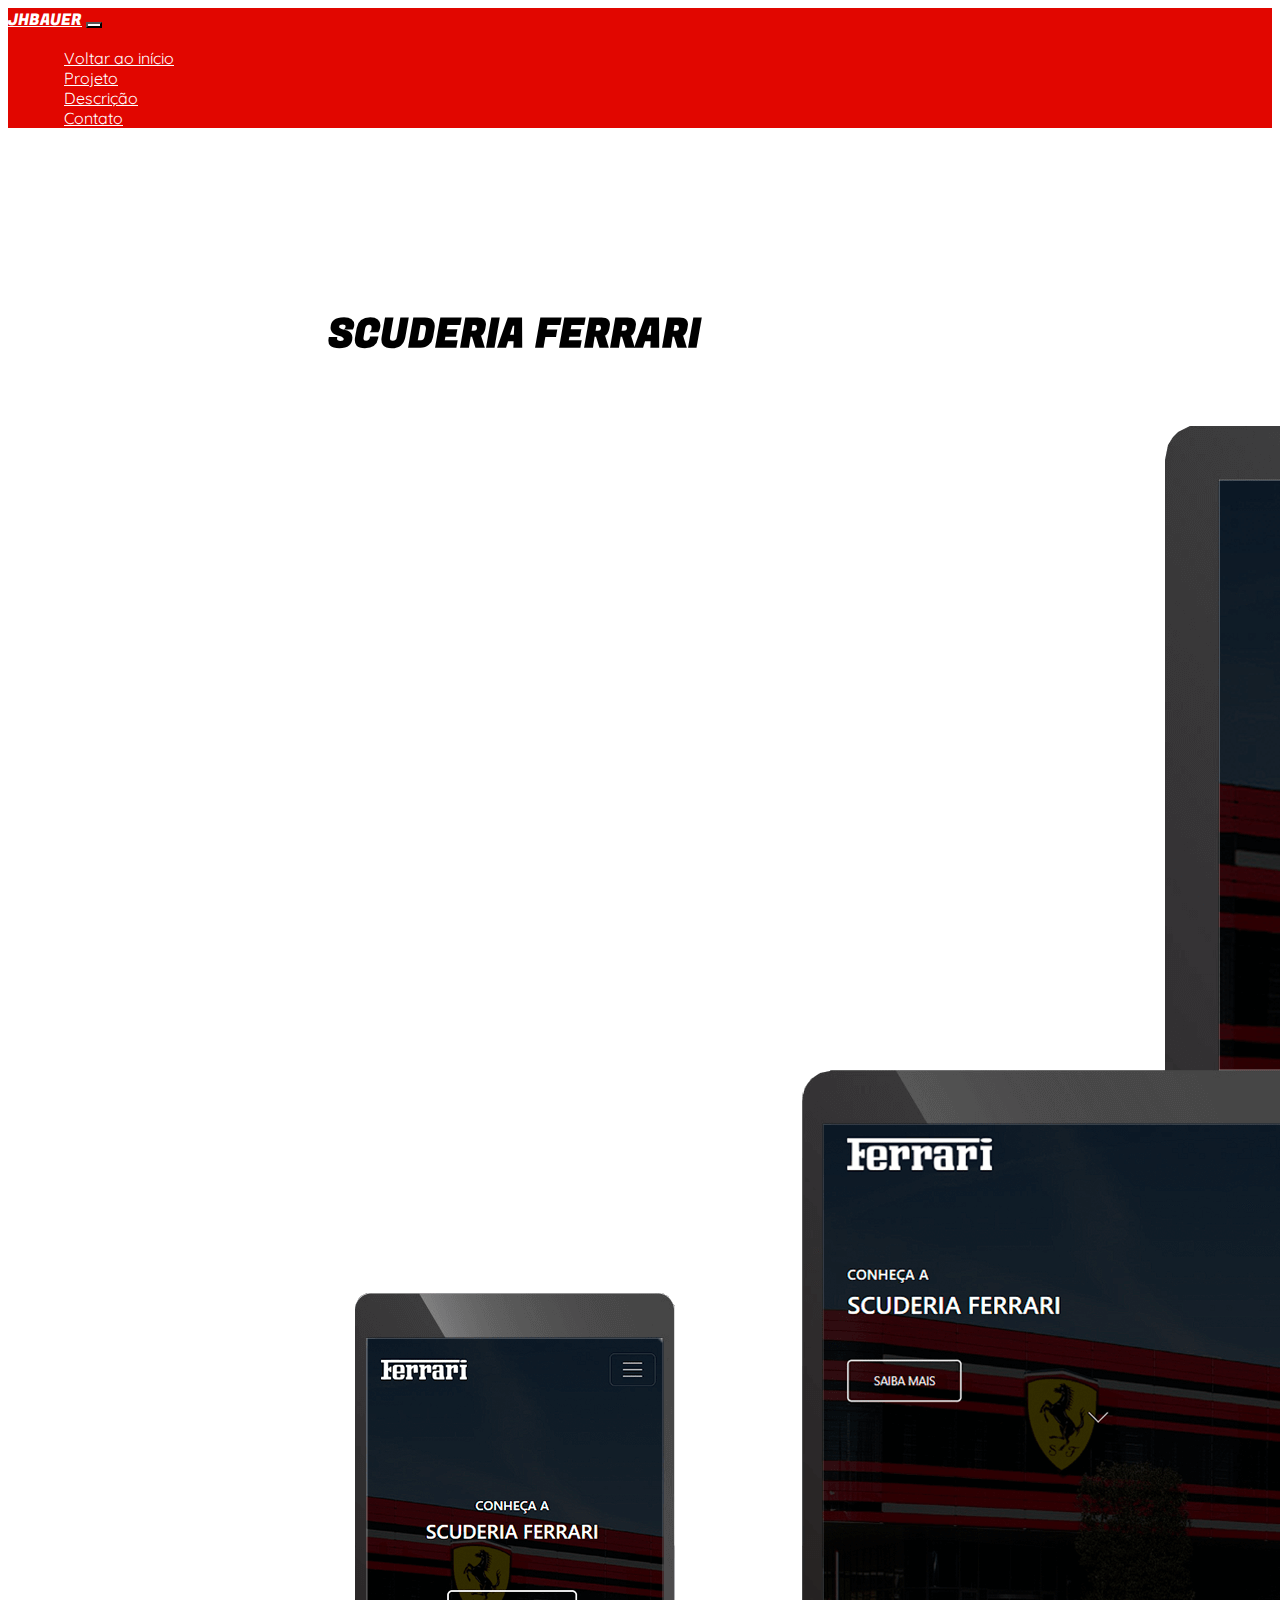
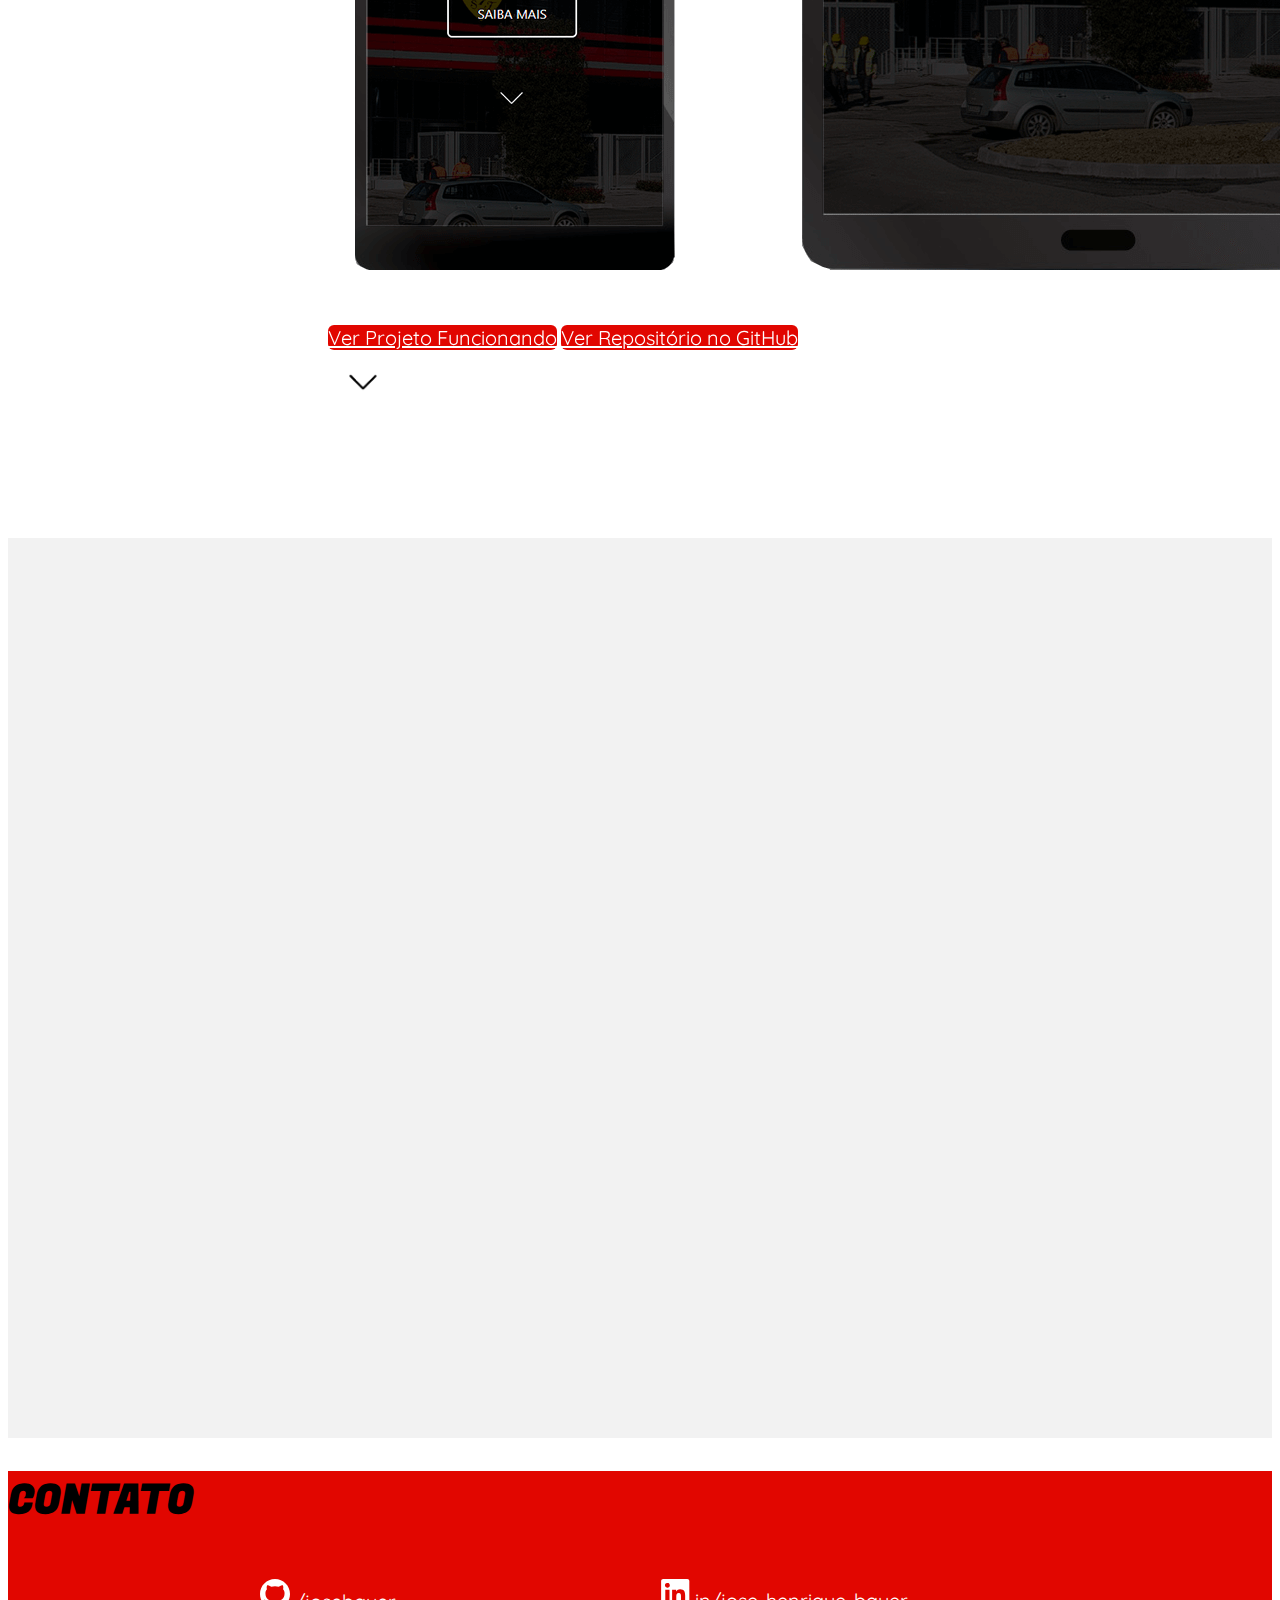
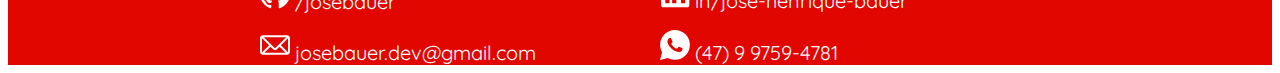
<file: project-1.html>
<!DOCTYPE html>
<html lang="en">

<head>
  <meta charset="UTF-8">
  <meta name="viewport" content="width=device-width, initial-scale=1.0">
  <title>Projeto | Scuderia Ferrari</title>

  <!-- Bootstrap -->
  <link href="https://cdn.jsdelivr.net/npm/bootstrap@5.3.1/dist/css/bootstrap.min.css" rel="stylesheet"
    integrity="sha384-4bw+/aepP/YC94hEpVNVgiZdgIC5+VKNBQNGCHeKRQN+PtmoHDEXuppvnDJzQIu9" crossorigin="anonymous">

  <!-- Favicon -->
  <link rel="shortcut icon" href="./assets/images/icons/favicon-jh.png" type="image/x-icon">

  <!-- Others CSS Styles -->
  <link rel="stylesheet" href="./assets/css/global.css">
  <link rel="stylesheet" href="./assets/css/projects.css">

  <!-- Animation Lib -->
  <link href="https://unpkg.com/aos@2.3.1/dist/aos.css" rel="stylesheet">
</head>

<body>
  <!-- Header -->
  <header>
    <!-- Navbar -->
    <nav class="navbar navbar-expand-lg fixed-top p-2">
      <div class="container-fluid">
        <a class="navbar-brand fs-3" href="./index.html">JHBAUER</a>
        <button class="navbar-toggler" type="button" data-bs-toggle="collapse" data-bs-target="#navbarNav"
          aria-controls="navbarNav" aria-expanded="false" aria-label="Toggle navigation">
          <span class="navbar-toggler-icon"></span>
        </button>
        <div class="collapse navbar-collapse justify-content-end" id="navbarNav">
          <ul class="navbar-nav">
            <li class="nav-item">
              <a class="nav-link" href="./index.html">Voltar ao início</a>
            </li>
            <li class="nav-item">
              <a class="nav-link" href="#">Projeto</a>
            </li>
            <li class="nav-item">
              <a class="nav-link" href="#description">Descrição</a>
            </li>
            <li class="nav-item">
              <a class="nav-link" href="#contact">Contato</a>
            </li>
          </ul>
        </div>
      </div>
    </nav>
  </header>

  <!-- Main -->
  <main>
    <!-- Section 1 - Project Demonstration -->
    <section class="d-flex justify-content-center px-5">
      <div class="project d-flex flex-column justify-content-center" data-aos="fade-down" data-aos-duration="2500">
        <h2 class="subtitle text-center m-0">SCUDERIA FERRARI</h2>
        <img src="./assets/images/projects-demonstration/demonstration-ferrari.png"
          alt="Demonstração do projeto numa tela de Desktop, celular, tablet e notebook">
        <div class="buttons d-flex flex-column flex-sm-row justify-content-center mt-xl-4">
          <a href="https://josebauer.github.io/scuderia-ferrari-page/" class="btn view-more text-center"
            target="_blank">Ver Projeto
            Funcionando</a>
          <a href="https://github.com/josebauer/scuderia-ferrari-page" class="btn view-more text-center"
            target="_blank">Ver
            Repositório no GitHub</a>
        </div>
        <div class="container text-center">
          <a href="#description">
            <img src="./assets/images/icons/arrow-down.gif" alt="Seta para baixo" class="mt-1 arrow-down">
          </a>
        </div>
      </div>
    </section>

    <!-- Section 2 - Project Description -->
    <section id="description" class="project-description p-5 d-flex flex-column justify-content-center align-items-center">
      <h2 class="subtitle m-sm-3 m-lg-4 m-xl-5 text-center" data-aos="fade-up" data-aos-duration="2000">DESCRIÇÃO DO
        PROJETO</h2>
      <div class="description mb-xl-5" data-aos="fade-up" data-aos-duration="2500">
        <p>Site fictício da Scuderia Ferrari na Formula 1. Onde mostra um pouco sobre o carro e a equipe na temporada de
          2023, além de algumas estatísticas históricas do time.</p>
        <p>Tecnologias Utilizadas:</p>
        <ul class="description-list">
          <li>HTML</li>
          <li>CSS</li>
          <li>Bootstrap</li>
          <li>Sass (scss)</li>
          <li>JavaScript</li>
        </ul>
        <p>Features:</p>
        <ul class="description-list">
          <li>Navbar que altera o estilo quando a página é scrollada para baixo</li>
          <li>Textos animados usando a lib AOS</li>
          <li>Responsividade</li>
          <li>Carrosséis de imagens</li>
          <li>Tabelas com informações sobre o carro e pilotos</li>
        </ul>
        <p>Projeto desenvolvido com o objetivo de praticar e aprimorar habilidades de desenvolvimento web, unindo com a
          paixão pelo automobilismo e pela Scuderia Ferrari.</p>
      </div>
    </section>
  </main>

  <!-- Footer - Contact -->
  <footer id="contact" class="py-5 ">
    <h2 class="subtitle text-center mb-4 mb-md-5">CONTATO</h2>
    <ul class="contacts grid px-5">
      <li class="footer-li d-flex">
        <img src="./assets/images/icons/github-logo-footer.svg" alt="Ícone do GitHub">
        <a class="footer-link-text" href="https://github.com/josebauer">/josebauer</a>
      </li>
      <li class="footer-li d-flex">
        <img src="./assets/images/icons/linkedin-footer-logo.svg" alt="Ícone do LinkedIn">
        <a class="footer-link-text" href="https://www.linkedin.com/in/jose-henrique-bauer/">in/jose-henrique-bauer</a>
      </li>
      <li class="footer-li d-flex">
        <img src="./assets/images/icons/email-icon-footer.svg" alt="Ícone de e-mail">
        <a class="footer-link-text" href="mailto:josebauer.dev@gmail.com">josebauer.dev@gmail.com</a>
      </li>
      <li class="footer-li d-flex">
        <img src="./assets/images/icons/phone-icon-footer.svg" alt="Ícone de telefone">
        <a class="footer-link-text" href="tel:(47) 9 9759-4781">(47) 9 9759-4781</a>
      </li>
    </ul>
  </footer>

  <!-- Bootstrap -->
  <script src="https://cdn.jsdelivr.net/npm/bootstrap@5.3.1/dist/js/bootstrap.bundle.min.js"
    integrity="sha384-HwwvtgBNo3bZJJLYd8oVXjrBZt8cqVSpeBNS5n7C8IVInixGAoxmnlMuBnhbgrkm"
    crossorigin="anonymous"></script>

  <!-- Animation Lib -->
  <script src="https://unpkg.com/aos@2.3.1/dist/aos.js"></script>
  <script>
    AOS.init();
  </script>
</body>

</html>
</file>
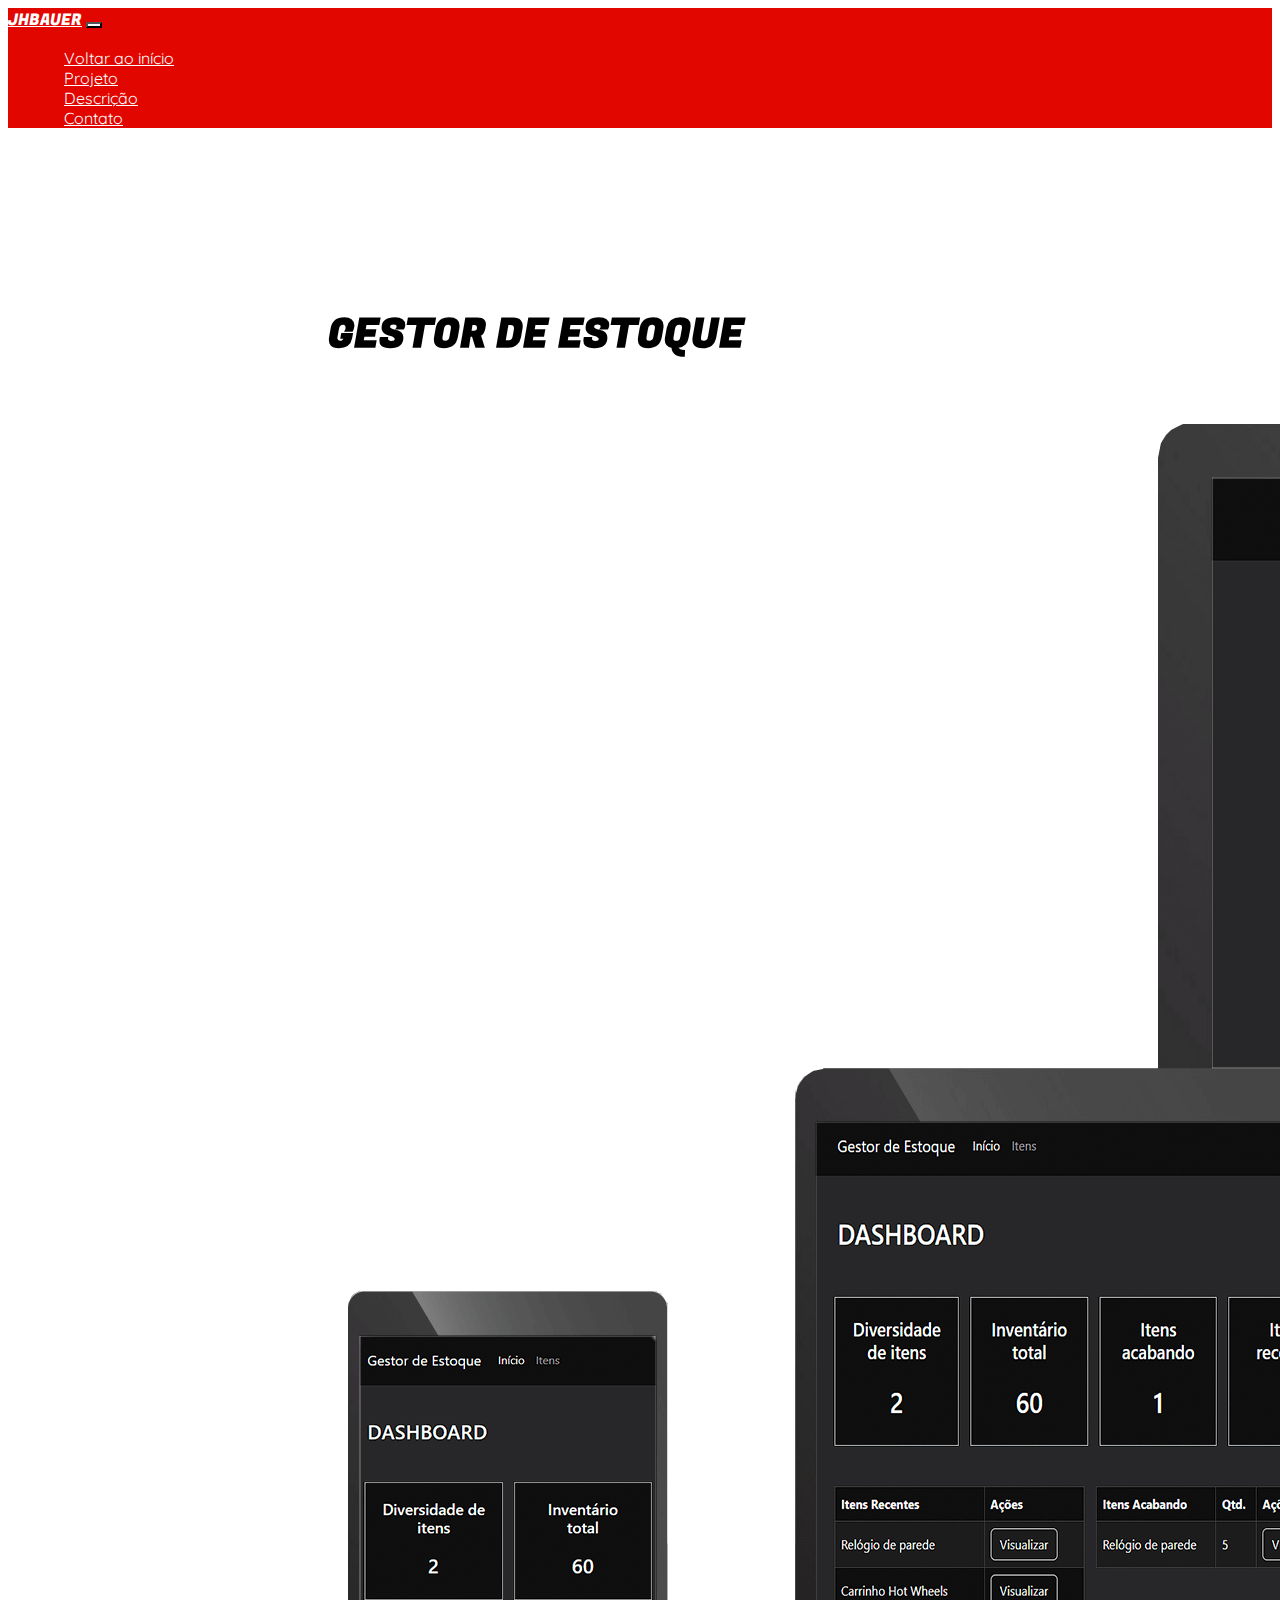
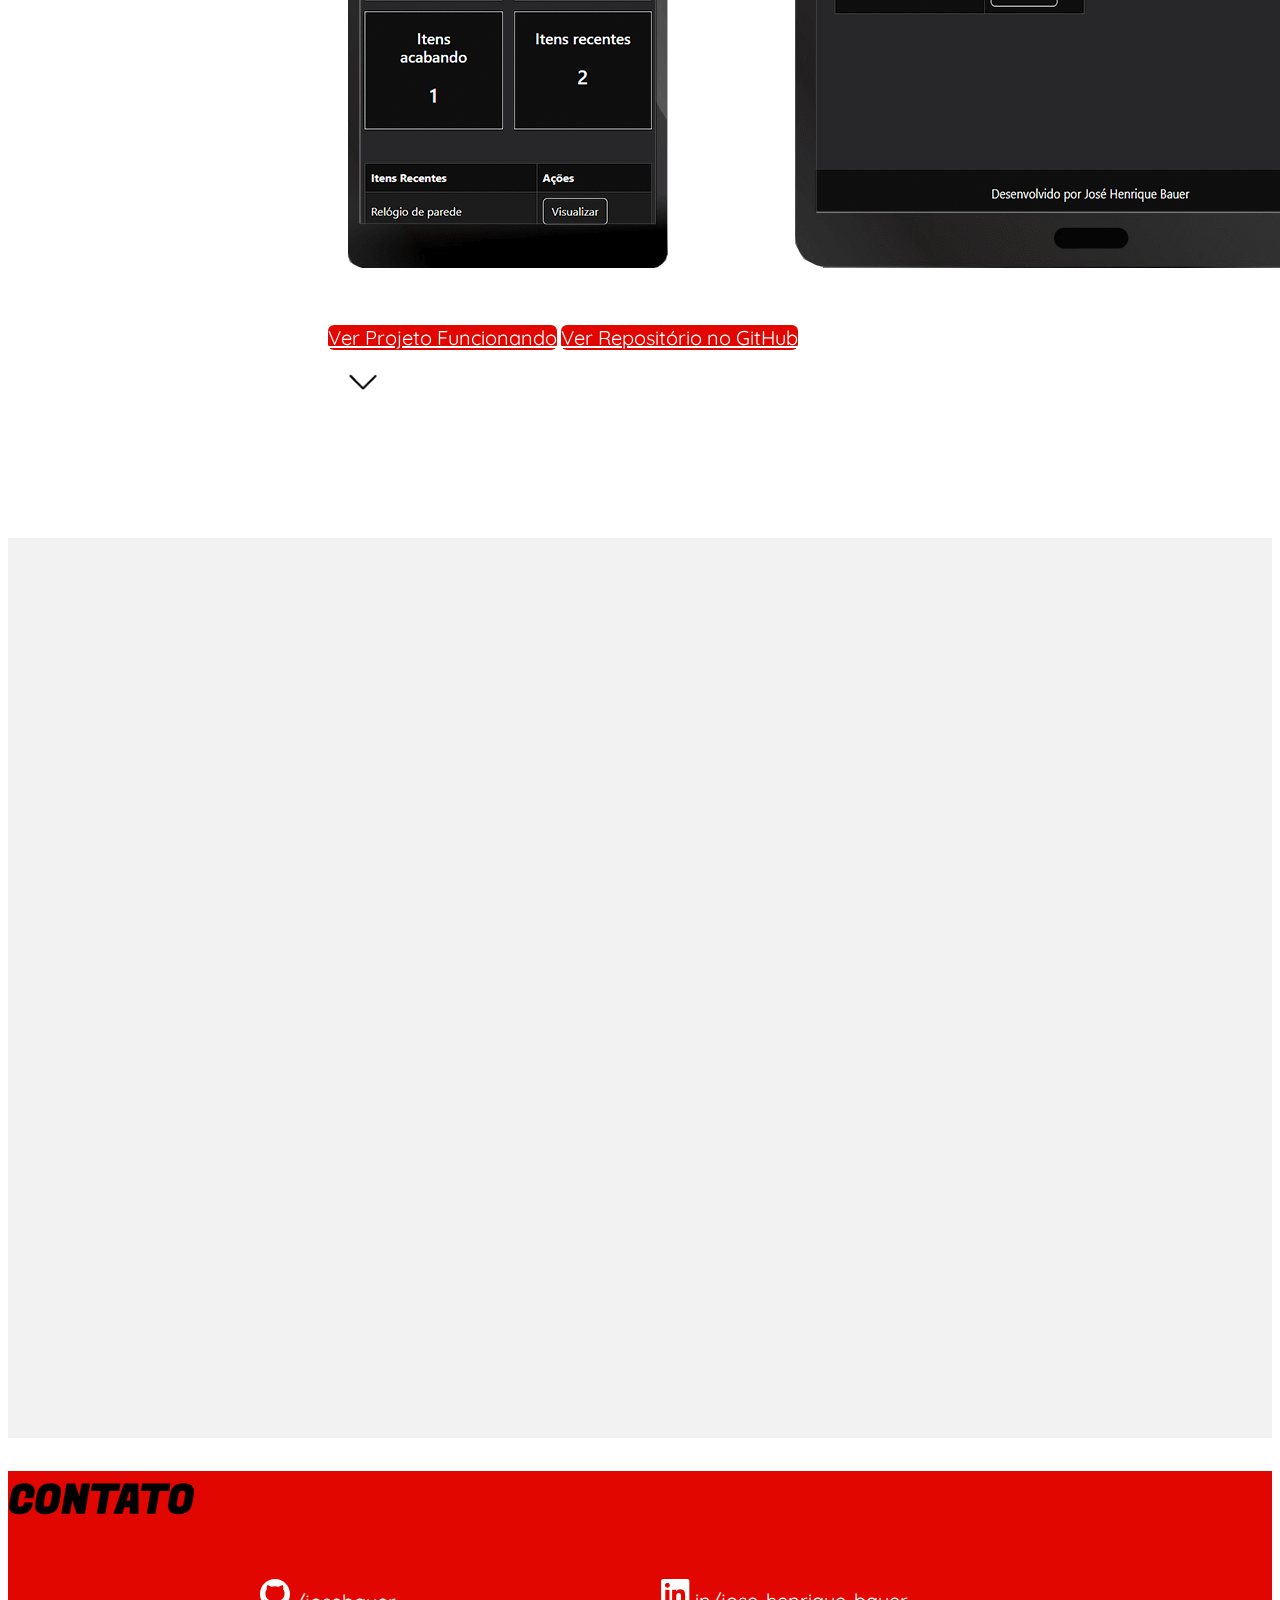
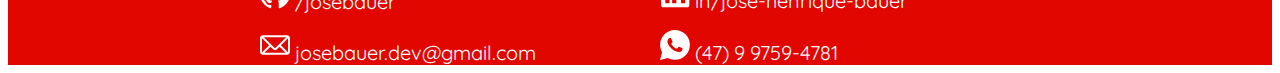
<file: project-2.html>
<!DOCTYPE html>
<html lang="en">

<head>
  <meta charset="UTF-8">
  <meta name="viewport" content="width=device-width, initial-scale=1.0">
  <title>Projeto | Gerenciador de Estoque</title>

  <!-- Bootstrap -->
  <link href="https://cdn.jsdelivr.net/npm/bootstrap@5.3.1/dist/css/bootstrap.min.css" rel="stylesheet"
    integrity="sha384-4bw+/aepP/YC94hEpVNVgiZdgIC5+VKNBQNGCHeKRQN+PtmoHDEXuppvnDJzQIu9" crossorigin="anonymous">

  <!-- Favicon -->
  <link rel="shortcut icon" href="./assets/images/icons/favicon-jh.png" type="image/x-icon">

  <!-- Others CSS Styles -->
  <link rel="stylesheet" href="./assets/css/global.css">
  <link rel="stylesheet" href="./assets/css/projects.css">

  <!-- Animation Lib -->
  <link href="https://unpkg.com/aos@2.3.1/dist/aos.css" rel="stylesheet">
</head>

<body>
  <!-- Header -->
  <header>
    <!-- Navbar -->
    <nav class="navbar navbar-expand-lg fixed-top p-2">
      <div class="container-fluid">
        <a class="navbar-brand fs-3" href="./index.html">JHBAUER</a>
        <button class="navbar-toggler" type="button" data-bs-toggle="collapse" data-bs-target="#navbarNav"
          aria-controls="navbarNav" aria-expanded="false" aria-label="Toggle navigation">
          <span class="navbar-toggler-icon"></span>
        </button>
        <div class="collapse navbar-collapse justify-content-end" id="navbarNav">
          <ul class="navbar-nav">
            <li class="nav-item">
              <a class="nav-link" href="./index.html">Voltar ao início</a>
            </li>
            <li class="nav-item">
              <a class="nav-link" href="#">Projeto</a>
            </li>
            <li class="nav-item">
              <a class="nav-link" href="#description">Descrição</a>
            </li>
            <li class="nav-item">
              <a class="nav-link" href="#contact">Contato</a>
            </li>
          </ul>
        </div>
      </div>
    </nav>
  </header>
  <!-- Main -->
  <main>
    <!-- Section 1 - Project Demonstration-->
    <section class="d-flex justify-content-center px-5">
      <div class="project d-flex flex-column justify-content-center" data-aos="fade-down" data-aos-duration="2500">
        <h2 class="subtitle text-center m-0">GESTOR DE ESTOQUE</h2>
        <img src="./assets/images/projects-demonstration/demonstration-stock-manager.png"
          alt="Demonstração do projeto numa tela de Desktop, celular, tablet e notebook">
        <div class="buttons d-flex flex-column flex-sm-row justify-content-center mt-xl-4">
          <a href="https://gestor-de-estoque-theta.vercel.app" class="btn view-more text-center" target="_blank">Ver
            Projeto
            Funcionando</a>
          <a href="https://github.com/josebauer/gestor-de-estoque" class="btn view-more text-center" target="_blank">Ver
            Repositório no GitHub</a>
        </div>
        <div class="container text-center">
          <a href="#description">
            <img src="./assets/images/icons/arrow-down.gif" alt="Seta para baixo" class="mt-1 arrow-down">
          </a>
        </div>
      </div>
    </section>

    <!-- Section 2 - Project Description -->
    <section id="description"
      class="project-description p-5 d-flex flex-column justify-content-center align-items-center">
      <h2 class="subtitle m-sm-3 m-lg-4 m-xl-5 text-center" data-aos="fade-up" data-aos-duration="2000">DESCRIÇÃO DO
        PROJETO</h2>
      <div class="description mb-xl-5" data-aos="fade-up" data-aos-duration="2500">
        <p>Um programa web gerenciador de estoque, no qual é possível adicionar novos itens ao estoque, inserindo sua
          quantidade, valor, categoria e descrição. Além da opção de ver, atualizar e excluir cada item.</p>
        <p>Tecnologias Utilizadas:</p>
        <ul class="description-list">
          <li>React</li>
          <li>JavaScript</li>
          <li>Sass (Scss)</li>
          <li>Bootstrap</li>
        </ul>
        <p>Features:</p>
        <ul class="description-list">
          <li>Card com número de diversidade de itens</li>
          <li>Card com número de itens totais no inventário</li>
          <li>Card com número de itens acabando (menos de 10)</li>
          <li>Card com número de itens recentes (menos de 10 dias)</li>
          <li>Tabela com itens recentes</li>
          <li>Tabela com itens Acabando</li>
          <li>Opção de ver, atualizar e excluir item</li>
          <li>Formulário para adicionar novo item</li>
          <li>SPA usando rotas com a lib React Router DOM</li>
          <li>Salvamento dos dados (itens) no navegador do usuário</li>
          <li>Responsividade</li>
        </ul>
      </div>
    </section>
  </main>

  <!-- Footer - Contact -->
  <footer id="contact" class="py-5 ">
    <h2 class="subtitle text-center mb-4 mb-md-5">CONTATO</h2>
    <ul class="contacts grid px-5">
      <li class="footer-li d-flex">
        <img src="./assets/images/icons/github-logo-footer.svg" alt="Ícone do GitHub">
        <a class="footer-link-text" href="https://github.com/josebauer">/josebauer</a>
      </li>
      <li class="footer-li d-flex">
        <img src="./assets/images/icons/linkedin-footer-logo.svg" alt="Ícone do LinkedIn">
        <a class="footer-link-text" href="https://www.linkedin.com/in/jose-henrique-bauer/">in/jose-henrique-bauer</a>
      </li>
      <li class="footer-li d-flex">
        <img src="./assets/images/icons/email-icon-footer.svg" alt="Ícone de e-mail">
        <a class="footer-link-text" href="mailto:josebauer.dev@gmail.com">josebauer.dev@gmail.com</a>
      </li>
      <li class="footer-li d-flex">
        <img src="./assets/images/icons/phone-icon-footer.svg" alt="Ícone de telefone">
        <a class="footer-link-text" href="tel:(47) 9 9759-4781">(47) 9 9759-4781</a>
      </li>
    </ul>
  </footer>

  <!-- Bootstrap -->
  <script src="https://cdn.jsdelivr.net/npm/bootstrap@5.3.1/dist/js/bootstrap.bundle.min.js"
    integrity="sha384-HwwvtgBNo3bZJJLYd8oVXjrBZt8cqVSpeBNS5n7C8IVInixGAoxmnlMuBnhbgrkm"
    crossorigin="anonymous"></script>

  <!-- Animation Lib -->
  <script src="https://unpkg.com/aos@2.3.1/dist/aos.js"></script>
  <script>
    AOS.init();
  </script>
</body>

</html>
</file>
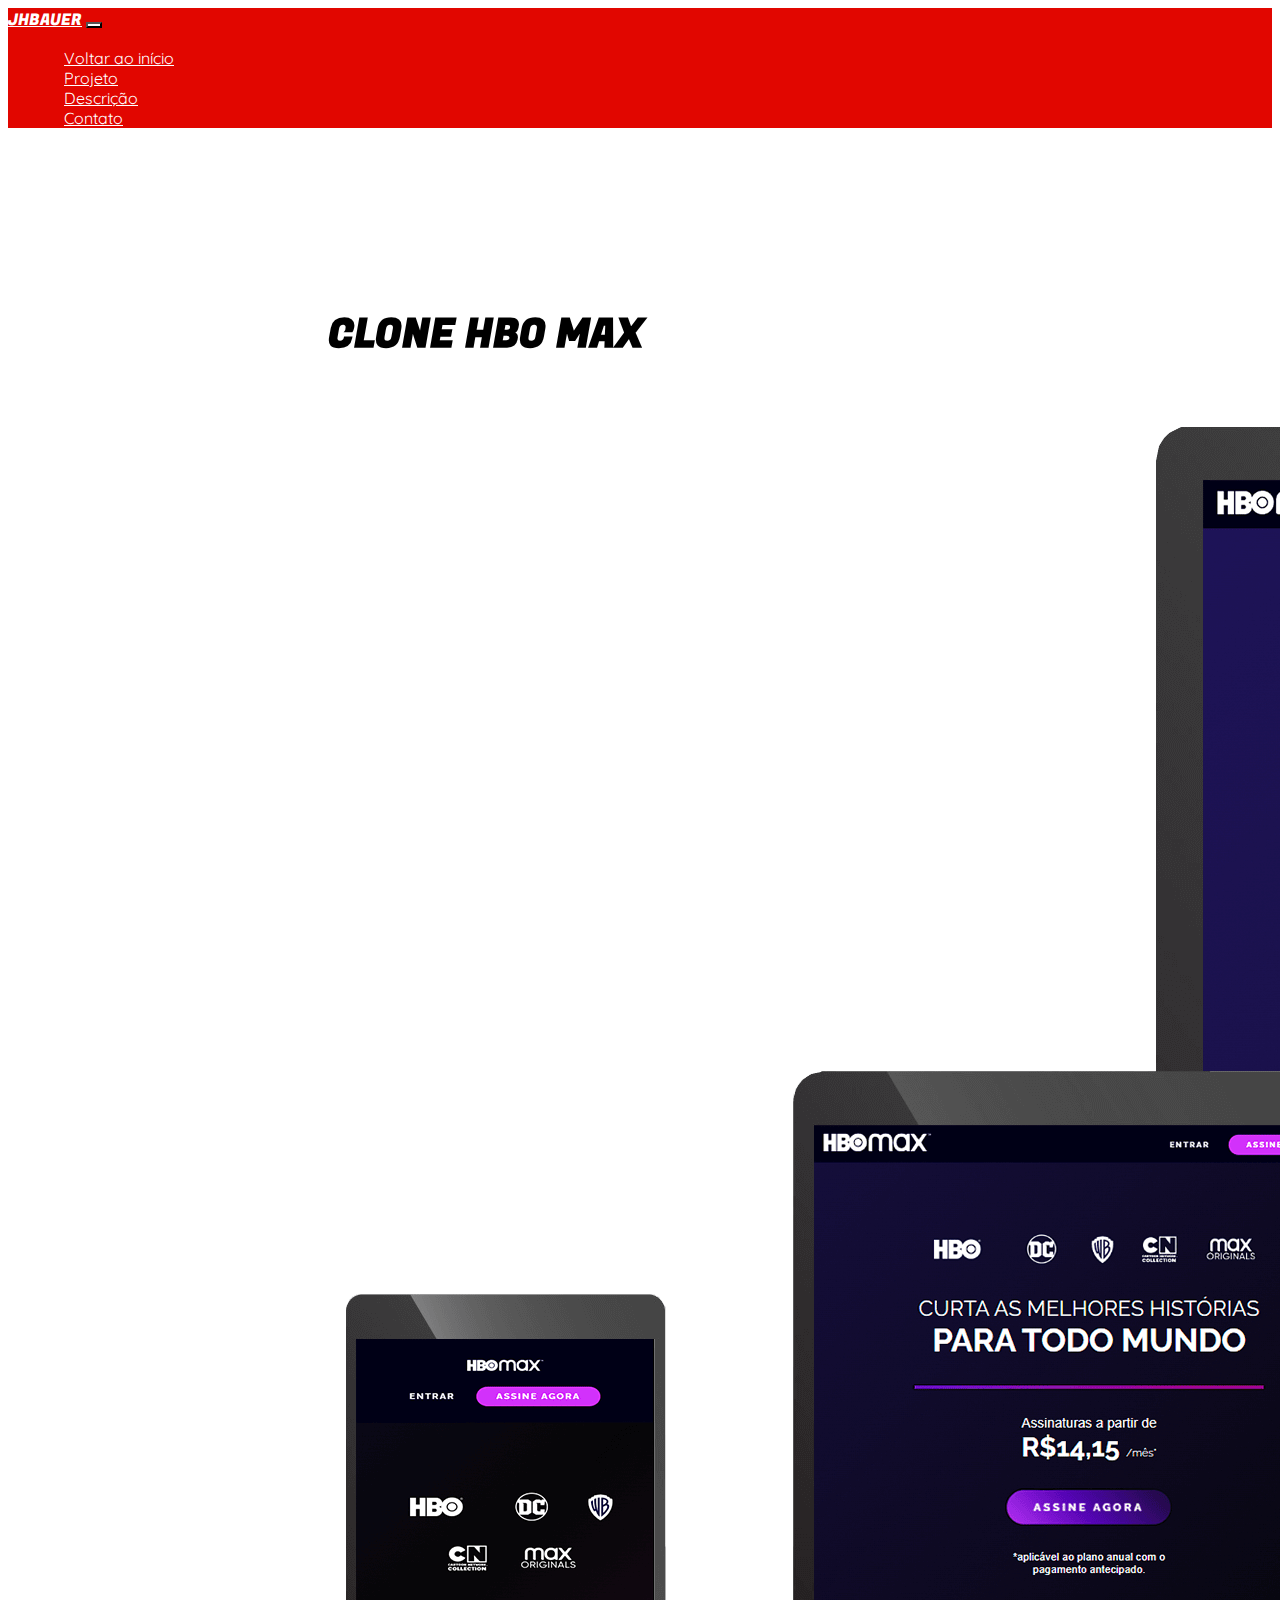
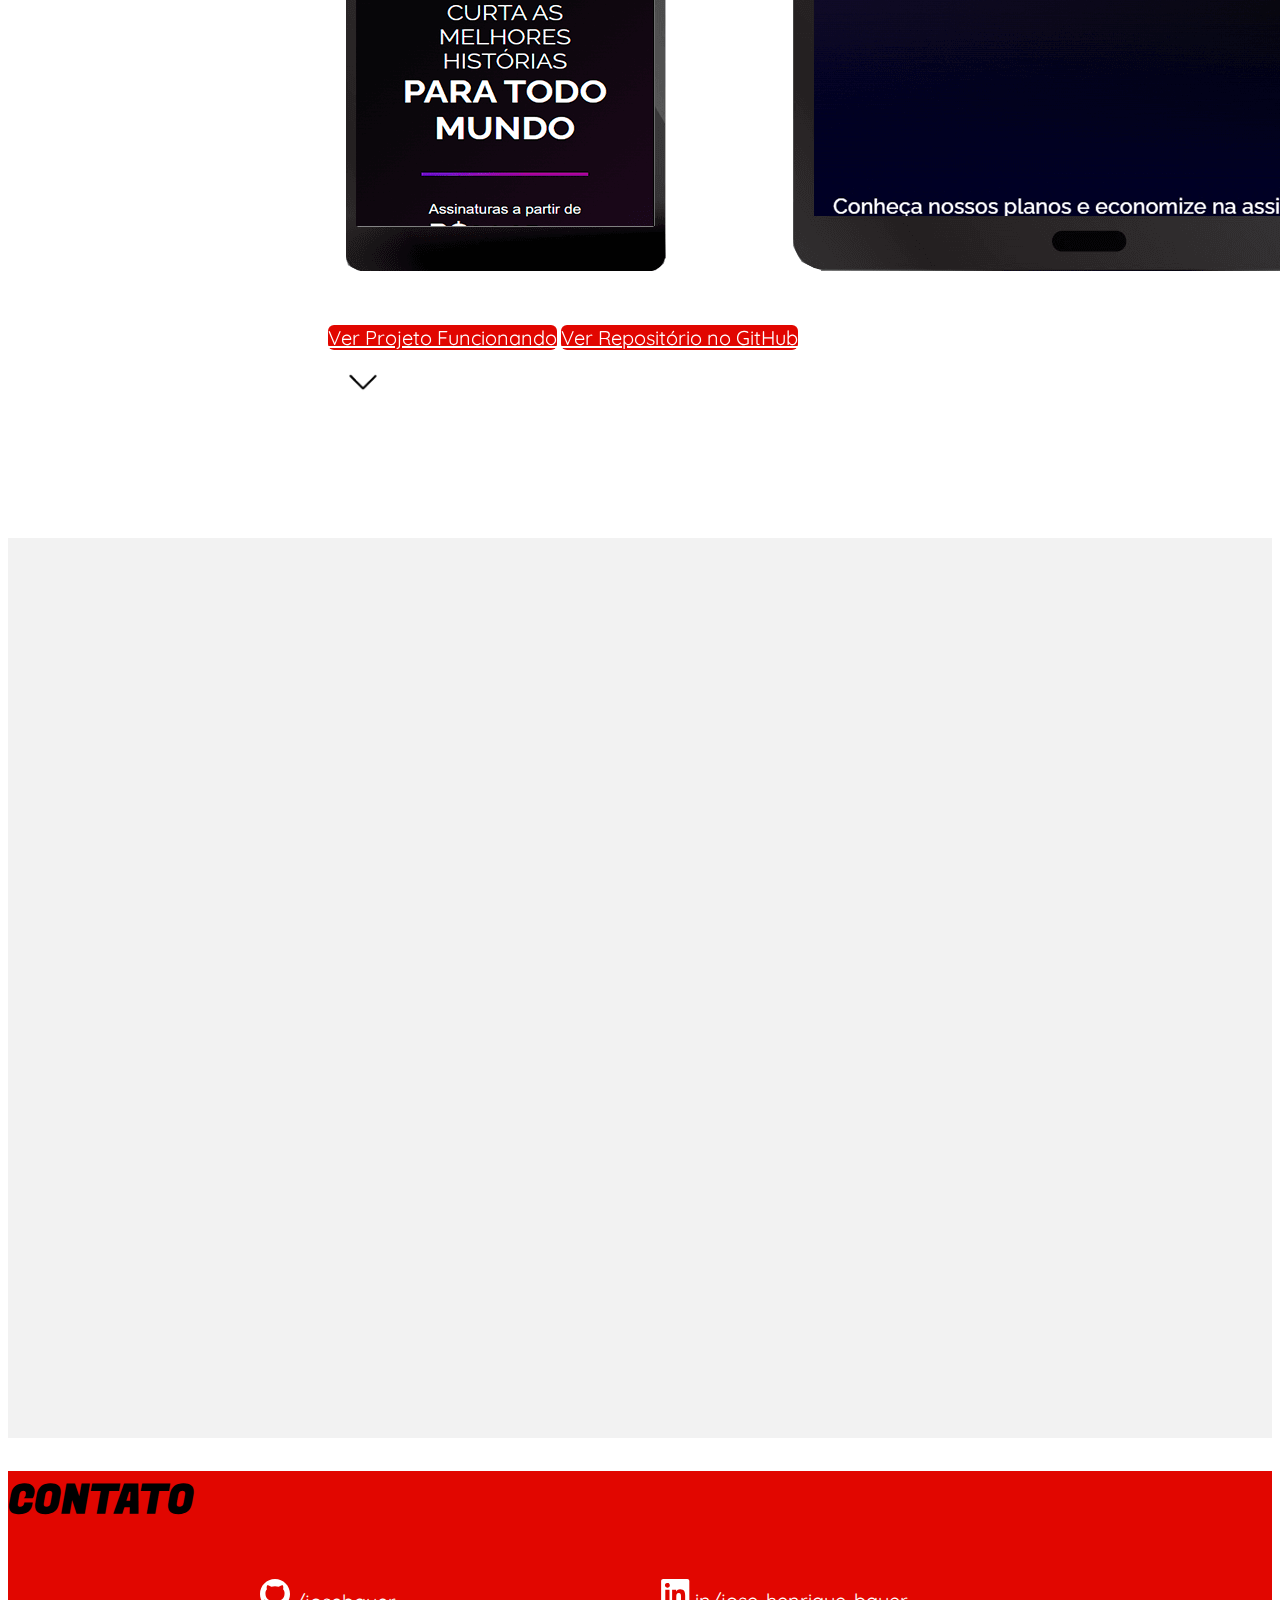
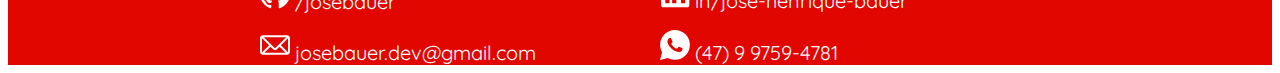
<file: project-3.html>
<!DOCTYPE html>
<html lang="en">

<head>
  <meta charset="UTF-8">
  <meta name="viewport" content="width=device-width, initial-scale=1.0">
  <title>Projeto | Clone HBO MAX</title>

  <!-- Bootstrap -->
  <link href="https://cdn.jsdelivr.net/npm/bootstrap@5.3.1/dist/css/bootstrap.min.css" rel="stylesheet"
    integrity="sha384-4bw+/aepP/YC94hEpVNVgiZdgIC5+VKNBQNGCHeKRQN+PtmoHDEXuppvnDJzQIu9" crossorigin="anonymous">

  <!-- Favicon -->
  <link rel="shortcut icon" href="./assets/images/icons/favicon-jh.png" type="image/x-icon">

  <!-- Others CSS Styles -->
  <link rel="stylesheet" href="./assets/css/global.css">
  <link rel="stylesheet" href="./assets/css/projects.css">

  <!-- Animation Lib -->
  <link href="https://unpkg.com/aos@2.3.1/dist/aos.css" rel="stylesheet">
</head>

<body>
  <!-- Header -->
  <header>
    <!-- Navbar -->
    <nav class="navbar navbar-expand-lg fixed-top p-2">
      <div class="container-fluid">
        <a class="navbar-brand fs-3" href="./index.html">JHBAUER</a>
        <button class="navbar-toggler" type="button" data-bs-toggle="collapse" data-bs-target="#navbarNav"
          aria-controls="navbarNav" aria-expanded="false" aria-label="Toggle navigation">
          <span class="navbar-toggler-icon"></span>
        </button>
        <div class="collapse navbar-collapse justify-content-end" id="navbarNav">
          <ul class="navbar-nav">
            <li class="nav-item">
              <a class="nav-link" href="./index.html">Voltar ao início</a>
            </li>
            <li class="nav-item">
              <a class="nav-link" href="#">Projeto</a>
            </li>
            <li class="nav-item">
              <a class="nav-link" href="#description">Descrição</a>
            </li>
            <li class="nav-item">
              <a class="nav-link" href="#contact">Contato</a>
            </li>
          </ul>
        </div>
      </div>
    </nav>
  </header>
  
  <!-- Main -->
  <main>
    <!-- Section 1 - Project Demonstration -->
    <section class="d-flex justify-content-center px-5">
      <div class="project d-flex flex-column justify-content-center" data-aos="fade-down" data-aos-duration="2500">
        <h2 class="subtitle text-center m-0">CLONE HBO MAX</h2>
        <img src="./assets/images/projects-demonstration/demonstration-hbo.png"
          alt="Demonstração do projeto numa tela de Desktop, celular, tablet e notebook">
        <div class="buttons d-flex flex-column flex-sm-row justify-content-center mt-xl-4">
          <a href="https://josebauer.github.io/clone-hbomax/" class="btn view-more text-center" target="_blank">Ver
            Projeto
            Funcionando</a>
          <a href="https://github.com/josebauer/clone-hbomax" class="btn view-more text-center" target="_blank">Ver
            Repositório no GitHub</a>
        </div>
        <div class="container text-center">
          <a href="#description">
            <img src="./assets/images/icons/arrow-down.gif" alt="Seta para baixo" class="mt-1 arrow-down">
          </a>
        </div>
      </div>
    </section>

    <!-- Section 2 - Project Description -->
    <section id="description" class="project-description p-5 d-flex flex-column justify-content-center align-items-center">
      <h2 class="subtitle m-sm-3 m-lg-4 m-xl-5 text-center" data-aos="fade-up" data-aos-duration="2000">DESCRIÇÃO DO
        PROJETO</h2>
      <div class="description mb-xl-5" data-aos="fade-up" data-aos-duration="2500">
        <p>O projeto acima é um clone do site de streaming HBO MAX, possuindo algumas diferenças do visual original.</p>
        <p>Tecnologias Utilizadas:</p>
        <ul class="description-list">
          <li>HTML</li>
          <li>CSS</li>
        </ul>
        <p>Features:</p>
        <ul class="description-list">
          <li>Background Gradient com animação</li>
          <li>Tela de login com verificação de campos inválidos</li>
          <li>Cards que alteram o background</li>
          <li>Responsividade</li>
        </ul>
        <p>Foi desenvolvido sem o auxílio de frameworks, visando apenas praticar as habilidades em HTML e CSS, não
          possuindo integração com APIs e/ou uso de linguagens de programação.</p>
      </div>
    </section>
  </main>

  <!-- Footer - Contact -->
  <footer id="contact" class="py-5 ">
    <h2 class="subtitle text-center mb-4 mb-md-5">CONTATO</h2>
    <ul class="contacts grid px-5">
      <li class="footer-li d-flex">
        <img src="./assets/images/icons/github-logo-footer.svg" alt="Ícone do GitHub">
        <a class="footer-link-text" href="https://github.com/josebauer">/josebauer</a>
      </li>
      <li class="footer-li d-flex">
        <img src="./assets/images/icons/linkedin-footer-logo.svg" alt="Ícone do LinkedIn">
        <a class="footer-link-text" href="https://www.linkedin.com/in/jose-henrique-bauer/">in/jose-henrique-bauer</a>
      </li>
      <li class="footer-li d-flex">
        <img src="./assets/images/icons/email-icon-footer.svg" alt="Ícone de e-mail">
        <a class="footer-link-text" href="mailto:josebauer.dev@gmail.com">josebauer.dev@gmail.com</a>
      </li>
      <li class="footer-li d-flex">
        <img src="./assets/images/icons/phone-icon-footer.svg" alt="Ícone de telefone">
        <a class="footer-link-text" href="tel:(47) 9 9759-4781">(47) 9 9759-4781</a>
      </li>
    </ul>
  </footer>

  <!-- Bootstrap -->
  <script src="https://cdn.jsdelivr.net/npm/bootstrap@5.3.1/dist/js/bootstrap.bundle.min.js"
    integrity="sha384-HwwvtgBNo3bZJJLYd8oVXjrBZt8cqVSpeBNS5n7C8IVInixGAoxmnlMuBnhbgrkm"
    crossorigin="anonymous"></script>

  <!-- Animation Lib -->
  <script src="https://unpkg.com/aos@2.3.1/dist/aos.js"></script>
  <script>
    AOS.init();
  </script>
</body>

</html>
</file>
<file: assets/css/global.css>
/* Import Font Quicksand and Fugaz One */
@import url('https://fonts.googleapis.com/css2?family=Fugaz+One&family=Quicksand:wght@600&display=swap');

:root {
  --bg-red-color: #E10600;
  --primary-text-color: #000;
  --link-color: #FFF;
  --primary-bg-color: #FFF;
  --secondary-bg-color: #F2F2F2;
}

* {
  color: var(--primary-text-color);
  list-style: none;
  font-family: 'Quicksand', sans-serif;
}

h2,
.navbar-brand {
  font-family: 'Fugaz One', cursive;
}

section {
  scroll-margin-top: 3rem;
  min-height: 100vh;
}

.navbar-toggler {
  border-color: #000;
  background-color: var(--primary-bg-color);
}

.nav-link {
  padding: .5rem 1rem;
  border-radius: .5rem;
}

.nav-link:focus {
  color: var(--link-color);
}

.nav-link:hover,
.nav-link:active {
  color: #cccccc;
  transition: 300ms linear;
}


.navbar-brand:hover,
.navbar-brand:visited {
  text-decoration: none;
  color: var(--link-color)
}

.nav-link,
.navbar-brand,
.navbar-toggler {
  color: var(--link-color);
}

.navbar {
  margin: 0;
  background-color: var(--bg-red-color);
}

/* Arrows */

.arrow-down,
.arrow-right {
  width: 50px;
}

/* Description */

.description p {
  text-align: justify;
}

/* Footer - Contact */

footer {
  color: var(--link-color);
  background-color: var(--bg-red-color);
}

.footer-li img {
  width: 1.25rem;
}

.contacts {
  grid-template-columns: 1fr;
}

.contacts p,
.footer-link-text {
  color: var(--link-color);
}

.footer-link-text:hover {
  text-decoration: underline;
}

.contacts,
.footer-li {
  gap: 1rem;
  margin-top: 1rem;
}

.contacts {
  display: grid;
  grid-template-columns: 1fr;
  justify-items: start;
  gap: 0;
}

.footer-link-text {
  text-decoration: none;
}


/* Scroll */
::-webkit-scrollbar {
  width: 8px;
}

::-webkit-scrollbar-thumb {
  background: var(--bg-red-color);
  border-radius: 10px;
}


/* Media Queue */

@media screen and (min-width: 680px) {
  .description {
    max-width: 40rem;
  }

  .contacts {
    grid-template-columns: 1fr 1fr;
    margin: auto;
    max-width: 42.5rem;
  }

  .footer-li img {
    width: 1.5rem;
  }
}

@media screen and (min-width: 992px) {
  .arrow-down {
    width: 70px;
  }

  .description,
  .contacts {
    max-width: 50rem;
  }

  .description p,
  .contacts {
    font-size: 1.25rem;
  }

  .footer-li img {
    width: 1.875rem;
  }
}

@media screen and (min-width: 1200px) {
  .subtitle {
    font-size: 2.5rem;
  }
}
</file>
<file: assets/css/projects.css>
.project {
  gap: 2rem;
  margin-top: 4rem;
  max-width: 100%;
}

.buttons {
  gap: 1rem;
}

.btn {
  border-radius: .375rem;
  background-color: var(--bg-red-color);
  color: var(--link-color);
  border-color: var(--bg-red-color);
  font-size: 0.875rem;
}

.btn:hover {
  transform: scale(1.05);
  border-color: var(--bg-red-color);
  color: var(--bg-red-color);
  background-color: var(--link-color);
}

.project-description {
  background-color: var(--secondary-bg-color);
  gap: 0.625rem;
}

.description-list li {
  list-style: initial;
}

@media screen and (min-width: 480px) {
  .btn {
    font-size: 1.25rem;
  }
}

@media screen and (min-width: 576px) {
  .btn {
    max-width: 13.75rem;
  }
}

@media screen and (min-width: 768px) {
  .project {
    padding: 3rem 5rem;
  }
}

@media screen and (min-width: 992px) {
  .project {
    padding: 4rem 7rem;
  }
}

@media screen and (min-width: 1200px) {
  .project {
    padding: 5rem 20rem;
  }
}
</file>
